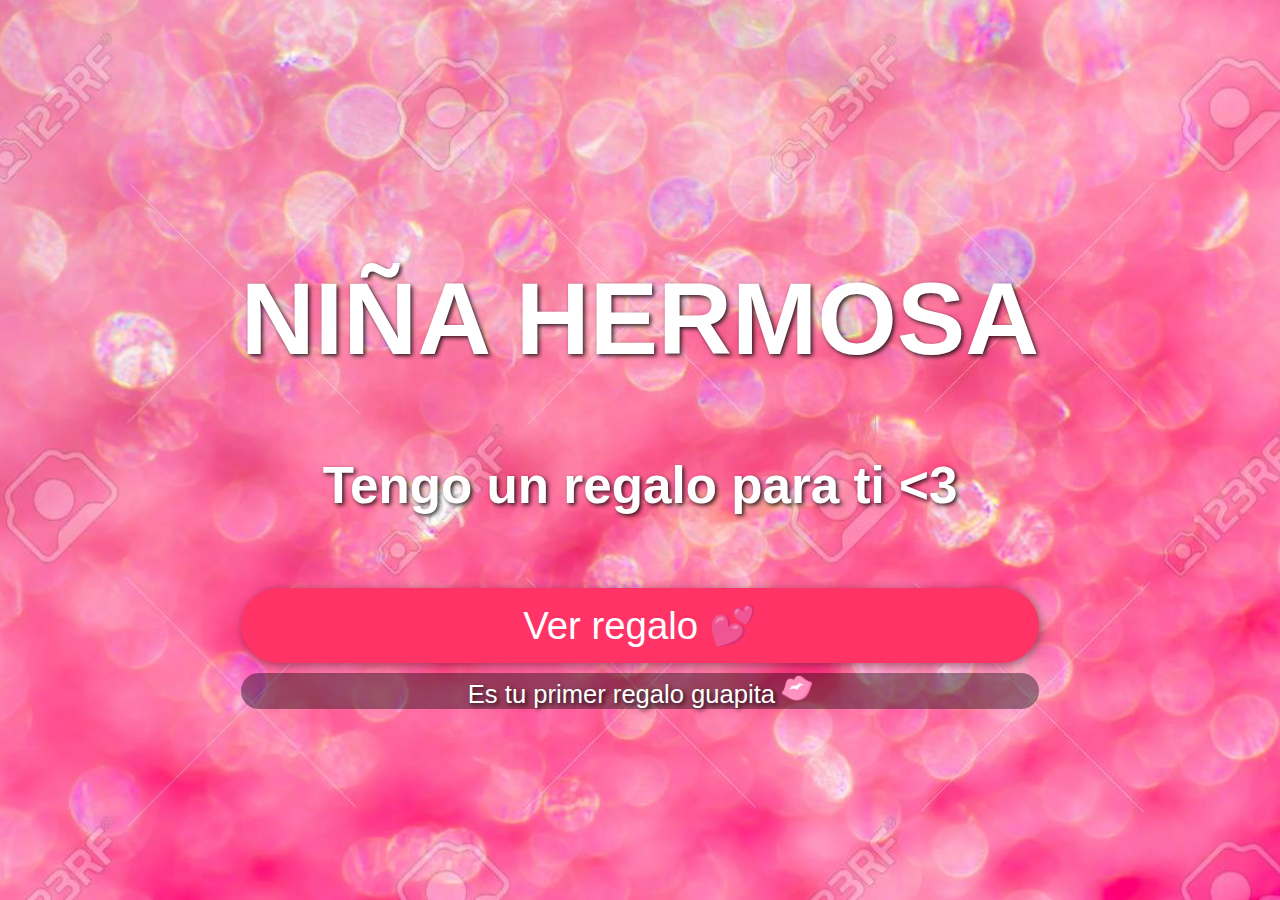
<file: index.html>
<!DOCTYPE html>
<html lang="es">
<head>
    <meta charset="UTF-8">
    <meta name="viewport" content="width=device-width, initial-scale=1.0">
    <title>Mi amor</title>
    <style>
        body, html {
            margin: 0;
            padding: 0;
            height: 100%;
            width: 100%;
            display: flex;
            justify-content: center;
            align-items: center;
            background: url('img/fondo.jpg') no-repeat center center/cover;
            font-family: 'Arial', sans-serif;
        }
        .container{
            display: flex;
            justify-content: center;
            flex-direction: column;
        }

        h1, h2 ,span{
            color: white;
            text-shadow: 2px 2px 4px rgba(0, 0, 0, 0.8);
            display: block;
            text-align: center;
        }

        h1 {
            font-size: 8vw;
            animation: fadeInOut 3s infinite; /* Animación suave */
        }

        h2 {
            font-size: 4vw;
            margin-top: 10px;
            animation: pulse 2s infinite; /* Pequeño efecto de pulsación */
        }
        span{
            margin-top: 10px;
            font-size: 2vw;
            background: rgba(0,0,0,0.4);
            border-radius: 50px;
        }
        #besito{
            width: 30px;
            height: 30px;
        }
        button {
            font-size: 3vw;
            padding: 15px 30px;
            margin-top: 30px;
            border: none;
            background-color: #ff3366;
            color: white;
            cursor: pointer;
            border-radius: 50px;
            box-shadow: 2px 2px 10px rgba(0, 0, 0, 0.4);
            display: block;
        }

        @keyframes fadeInOut {
            0%, 100% {
                opacity: 0.8;
            }
            50% {
                opacity: 1;
            }
        }

        @keyframes pulse {
            0%, 100% {
                transform: scale(1);
            }
            50% {
                transform: scale(1.05);
            }
        }
    </style>
</head>
<body>
    <div class="container">
        <h1>NIÑA HERMOSA</h1>
        <h2>Tengo un regalo para ti <3</h2>
        <button onclick="window.location.href='rosas.html'">Ver regalo 💕</button>
        <span>Es tu primer regalo guapita <img id="besito" src="img/beso.png" alt="besito"></span>
    </div>
</body>
</html>
</file>
